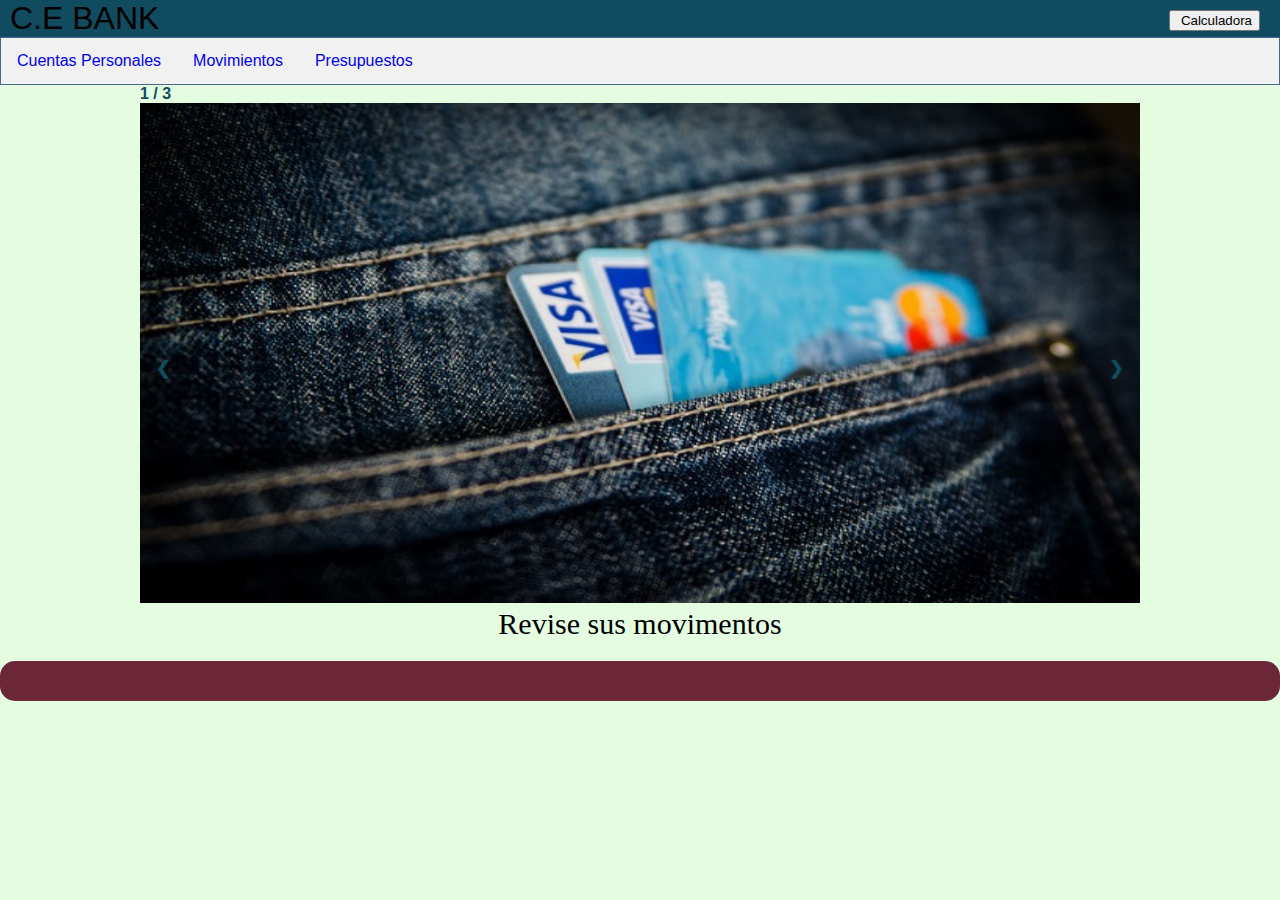
<file: HTML/index.html>
<!DOCTYPE html>
<html lang="es" dir="ltr">
  <head>
    <meta charset="utf-8">
    <title>FINANZAS PERSONALES</title>
    <link rel="stylesheet" href="../css/estilos.css">
    <link rel="stylesheet" href="https://use.fontawesome.com/releases/v5.7.0/css/all.css" integrity="sha384-lZN37f5QGtY3VHgisS14W3ExzMWZxybE1SJSEsQp9S+oqd12jhcu+A56Ebc1zFSJ" crossorigin="anonymous">

  </head>
  <body onload="init();">
    <header>
      <div class="logo">C.E BANK </div>
      <button id="BotonCalculadora"><i class="fa fa-calculator">&nbsp;</i>Calculadora</button>
      <!-- Dialogo modal-->
      <div id="miModal" class="modal">
  <!-- Contenido del modal -->
  <div class="modal-contenido">
    <span class="close">&times;</span>
    <div>
    <table class="calculadora">
    <tr>
    	<td colspan="4"><span id="resultado"></span></td>
    </tr>
    <tr>
    	<td><button id="siete">7</button></td>
    	<td><button id="ocho">8</button></td>
    	<td><button id="nueve">9</button></td>
    	<td><button id="reset">C</button></td>

    </tr>
    <tr>
    	<td><button id="cuatro">4</button></td>
    	<td><button id="cinco">5</button></td>
    	<td><button id="seis">6</button></td>
    	<td><button id="multiplicacion">*</button></td>
    </tr>
    <tr>
    	<td><button id="uno">1</button></td>
    	<td><button id="dos">2</button></td>
    	<td><button id="tres">3</button></td>
    	<td><button id="division">/</button></td>
    </tr>
    <tr>
    	<td><button id="cero">0</button></td>
    	<td><button id="suma">+</button></td>
    	<td><button id="resta">-</button></td>
    	<td><button id="igual">=</button></td>
    </tr>
    </table>
    </div>
  </div>

</div>
    </header>

    <!-- Pestañas links -->
    <nav class="tab">
  <a href="cuentas.html" class="links" >Cuentas Personales</a>
  <a href="movimientos.html" class="links" >Movimientos</a>
  <a href="presupuestos.html" class="links" >Presupuestos</a>
</nav>

    <section>
      <!-- Slideshow imagenes -->
      <div class="contenedor-slide">

  <!-- Imagenes con textos -->
  <div class="miSlides">
    <div class="numero">1 / 3</div>
    <img src="../img/credito.jpg" alt="imagen1" >
    <div class="text">Revise sus movimentos</div>
  </div>

  <div class="miSlides">
    <div class="numero">2 / 3</div>
    <img src="../img/dinero.jpg" alt="imagen2" >
    <div class="text">Tenga a la vista sus presupuestos</div>
  </div>

  <div class="miSlides">
    <div class="numero">3 / 3</div>
    <img src="../img/euro.jpg" alt="imagen3" >
    <div class="text">Controle sus gastos</div>
  </div>

  <!-- botones  -->
  <a class="anterior" onclick="plusSlides(-1)">&#10094;</a>
  <a class="siguiente" onclick="plusSlides(1)">&#10095;</a>
</div>
    </section>
    <footer>
            <div class="redes">
              <a href="https://www.facebook.com/#" target="_blank"><i class="fab fa-facebook-square"></i></a>
              <a href="https://plus.google.com/#" target="_blank"><i class="fab fa-google-plus"></i></a>
              <a href="https://twitter.com/#" target="_blank"><i class="fab fa-twitter-square"></i></a>
              <a href="https://github.com/#" target="_blank"><i class="fab fa-github"></i></a>
            </div>
      </footer>
    <script src="../js/pestanasyslide.js"></script>
    <script src="../js/modal.js"></script>
    <script src="../js/calculadora.js"></script>
  </body>
</html>
</file>
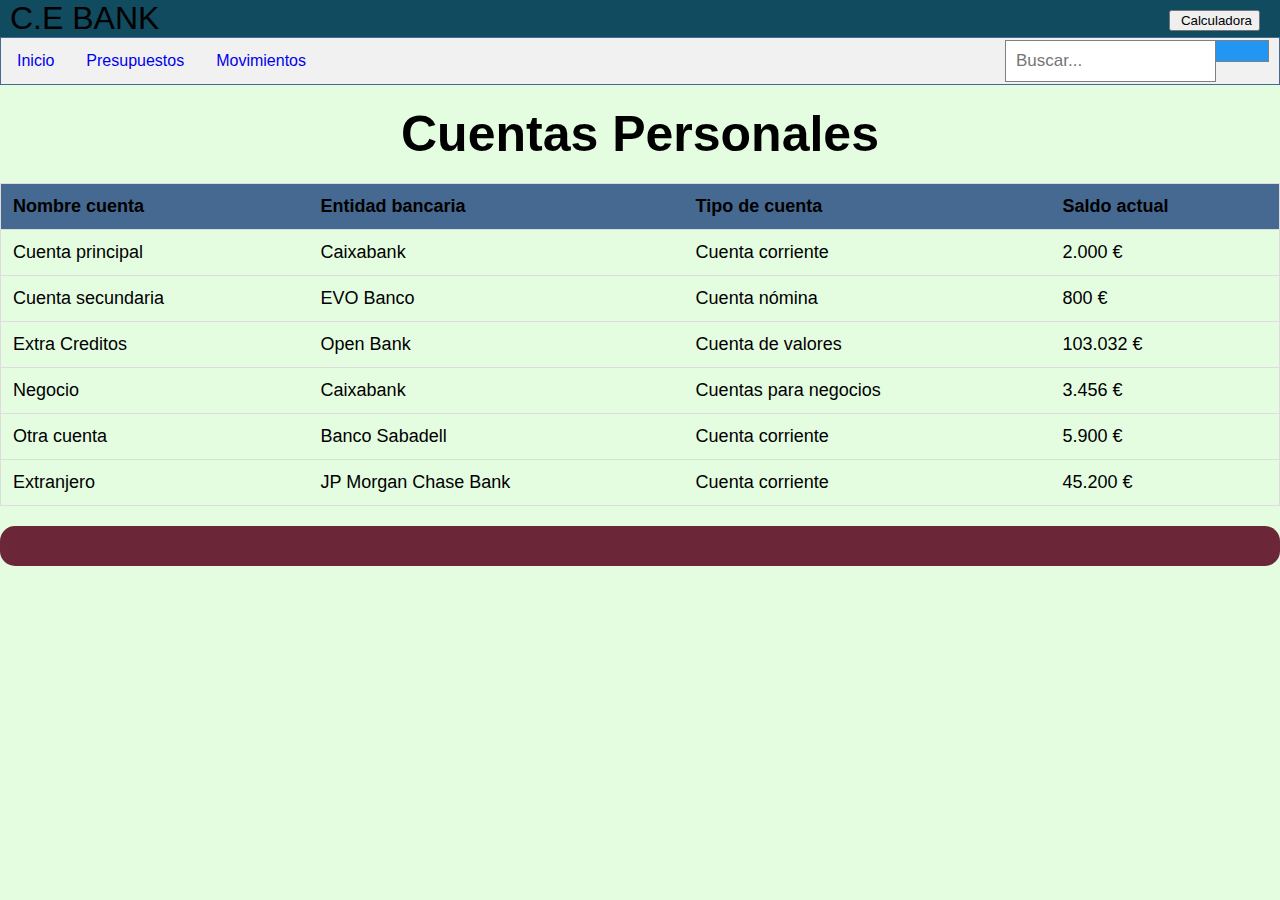
<file: HTML/cuentas.html>
<!DOCTYPE html>
<html lang="es" dir="ltr">
  <head>
    <meta charset="utf-8">
    <title>Cuentas Personales</title>
    <link rel="stylesheet" href="../css/estilos.css">
    <link rel="stylesheet" href="https://use.fontawesome.com/releases/v5.7.0/css/all.css" integrity="sha384-lZN37f5QGtY3VHgisS14W3ExzMWZxybE1SJSEsQp9S+oqd12jhcu+A56Ebc1zFSJ" crossorigin="anonymous">

  </head>
  <body onload="init();">
    <header>
      <div class="logo"> C.E BANK </div>
      <!-- Dialogo modal-->
      <button id="BotonCalculadora"><i class="fa fa-calculator">&nbsp;</i>Calculadora</button>
      <!-- Dialogo modal-->
      <div id="miModal" class="modal">
  <!-- Contenido del modal -->
  <div class="modal-contenido">
    <span class="close">&times;</span>
    <div>
    <table class="calculadora">
    <tr>
      <td colspan="4"><span id="resultado"></span></td>
    </tr>
    <tr>
      <td><button id="siete">7</button></td>
      <td><button id="ocho">8</button></td>
      <td><button id="nueve">9</button></td>
      <td><button id="reset">C</button></td>

    </tr>
    <tr>
      <td><button id="cuatro">4</button></td>
      <td><button id="cinco">5</button></td>
      <td><button id="seis">6</button></td>
      <td><button id="multiplicacion">*</button></td>
    </tr>
    <tr>
      <td><button id="uno">1</button></td>
      <td><button id="dos">2</button></td>
      <td><button id="tres">3</button></td>
      <td><button id="division">/</button></td>
    </tr>
    <tr>
      <td><button id="cero">0</button></td>
      <td><button id="suma">+</button></td>
      <td><button id="resta">-</button></td>
      <td><button id="igual">=</button></td>
    </tr>
    </table>
    </div>
  </div>

  </div>


    </header>

    <!-- Pestañas links -->
 <nav class="tab">
  <a href="index.html" class="links" >Inicio</a>
    <a href="presupuestos.html" class="links" >Presupuestos</a>
  <a href="movimientos.html" class="links" >Movimientos</a>

  <!--Filtro de búsqueda -->
  <div class="busqueda">
    <form class="caja">
      <input id="txtBusqueda" type="text" placeholder="Buscar..." name="buscar" onkeyup="Buscar();">
      <button type="submit"><i class="fas fa-search"></i></button>
    </form>
  </div>
</nav>





<article class="tabla">
    <h1>Cuentas Personales</h1>
  <table id="tblPersonas">
  <tbody>
  <tr>
  <th>Nombre cuenta</th>
  <th>Entidad bancaria</th>
  <th>Tipo de cuenta</th>
  <th>Saldo actual</th>
  </tr>
  <tr>
  <td>Cuenta principal</td>
  <td>Caixabank</td>
  <td>Cuenta corriente</td>
  <td>2.000 €</td>
  </tr>
  <tr class="alt">
  <td>Cuenta secundaria</td>
  <td>EVO Banco</td>
  <td>Cuenta nómina</td>
  <td>800 €</td>
  </tr>
  <tr>
  <td>Extra Creditos</td>
  <td>Open Bank</td>
  <td>Cuenta de valores</td>
  <td>103.032 €</td>
  </tr>
  <tr class="alt">
  <td>Negocio</td>
  <td>Caixabank</td>
  <td>Cuentas para negocios</td>
  <td>3.456 €</td>
  </tr>
  <tr>
  <td>Otra cuenta</td>
  <td>Banco Sabadell</td>
  <td>Cuenta corriente</td>
  <td>5.900 €</td>
  </tr>
  <tr>
  <td>Extranjero</td>
  <td>JP Morgan Chase Bank</td>
  <td>Cuenta corriente</td>
  <td>45.200 €</td>
  </tr>
  </tbody>
  </table>
</article>

<footer>
        <div class="redes">
          <a href="https://www.facebook.com/#" target="_blank"><i class="fab fa-facebook-square"></i></a>
          <a href="https://plus.google.com/#" target="_blank"><i class="fab fa-google-plus"></i></a>
          <a href="https://twitter.com/#" target="_blank"><i class="fab fa-twitter-square"></i></a>
          <a href="https://github.com/crisog20/Proyecto-JAVASCRIPT" target="_blank"><i class="fab fa-github"></i></a>
        </div>
  </footer>
  <script src="../js/busqueda.js"></script>
  <script src="../js/calculadora.js"></script>
  <script src="../js/modal.js"></script>
  <script src="../js/pestanasyslide.js"></script>

  </body>
</html>
</file>
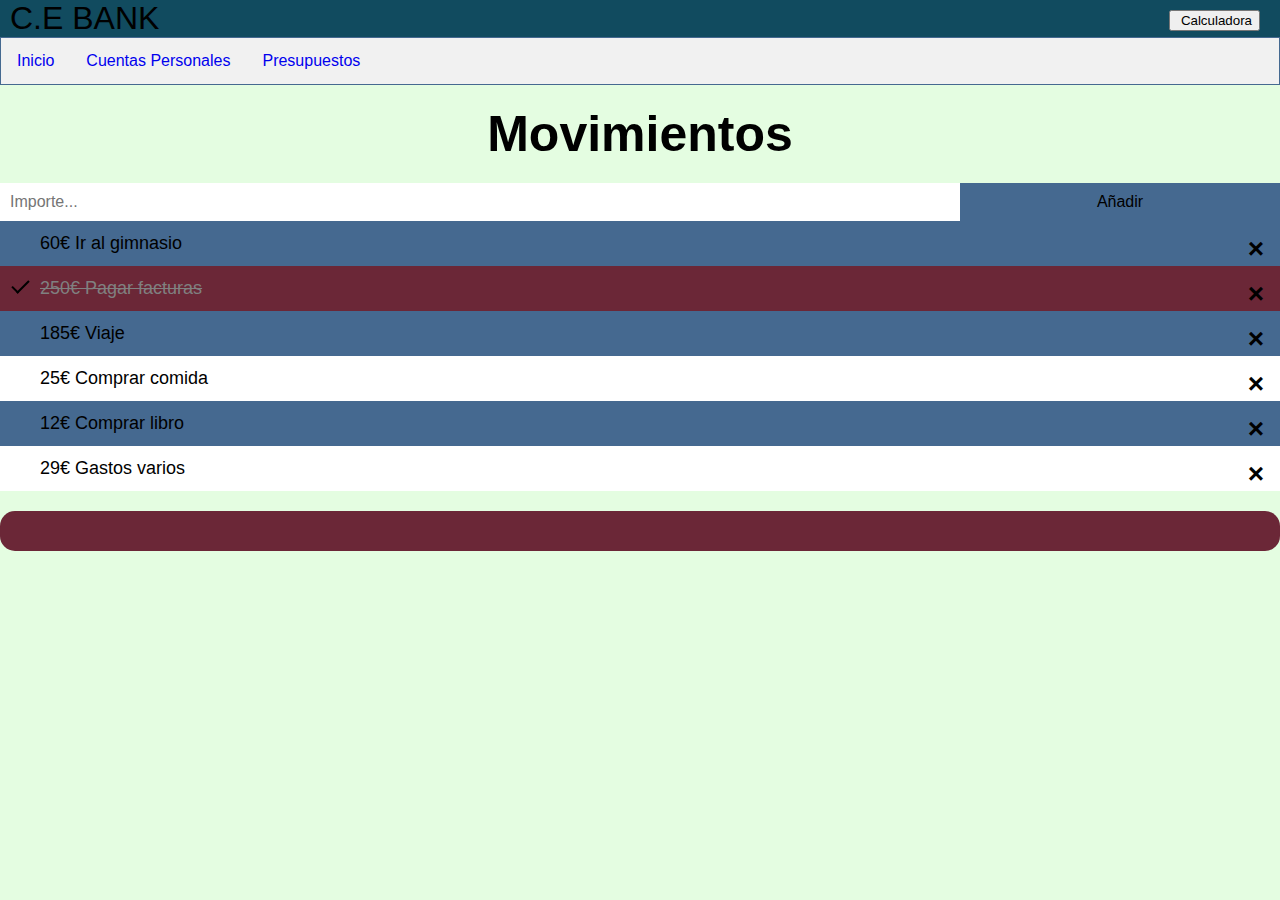
<file: HTML/movimientos.html>
<!DOCTYPE html>
<html lang="es">
  <head>
    <meta charset="utf-8">
    <title>Movimientos</title>
    <link rel="stylesheet" href="../css/estilos.css">
    <link rel="stylesheet" href="https://use.fontawesome.com/releases/v5.7.0/css/all.css" integrity="sha384-lZN37f5QGtY3VHgisS14W3ExzMWZxybE1SJSEsQp9S+oqd12jhcu+A56Ebc1zFSJ"
    crossorigin="anonymous">
  </head>
  <body onload="init();">
    <header>
      <div class="logo"> C.E BANK </div>
      <button id="BotonCalculadora"><i class="fa fa-calculator">&nbsp;</i>Calculadora</button>
      <!-- Dialogo modal-->
      <div id="miModal" class="modal">
  <!-- Contenido del modal -->
  <div class="modal-contenido">
    <span class="close">&times;</span>
    <div>

    <table class="calculadora">
    <tr>
      <td colspan="4"><span id="resultado"></span></td>
    </tr>
    <tr>
      <td><button id="siete">7</button></td>
      <td><button id="ocho">8</button></td>
      <td><button id="nueve">9</button></td>
      <td><button id="reset">C</button></td>

    </tr>
    <tr>
      <td><button id="cuatro">4</button></td>
      <td><button id="cinco">5</button></td>
      <td><button id="seis">6</button></td>
      <td><button id="multiplicacion">*</button></td>
    </tr>
    <tr>
      <td><button id="uno">1</button></td>
      <td><button id="dos">2</button></td>
      <td><button id="tres">3</button></td>
      <td><button id="division">/</button></td>
    </tr>
    <tr>
      <td><button id="cero">0</button></td>
      <td><button id="suma">+</button></td>
      <td><button id="resta">-</button></td>
      <td><button id="igual">=</button></td>
    </tr>
    </table>
    </div>
  </div>

  </div>


    </header>

    <!-- Pestañas links -->
 <div class="tab">
  <a href="index.html" class="links" >Inicio</a>
  <a href="cuentas.html" class="links" >Cuentas Personales</a>
  <a href="presupuestos.html" class="links">Presupuestos</a>
</div>

<div id="miDIV" class="header">
 <h1>Movimientos</h1>
 <input type="text" id="miInput" placeholder="Importe...">
 <span onclick="newElement()" class="addBtn">Añadir</span>
</div>

<ul id="miUL">
 <li>60€ Ir al gimnasio</li>
 <li class="checked">250€ Pagar facturas</li>
 <li>185€ Viaje</li>
 <li>25€ Comprar comida</li>
 <li>12€ Comprar libro</li>
 <li>29€ Gastos varios</li>
</ul>

<footer>
        <div class="redes">
          <a href="https://www.facebook.com/#" target="_blank"><i class="fab fa-facebook-square"></i></a>
          <a href="https://plus.google.com/#" target="_blank"><i class="fab fa-google-plus"></i></a>
          <a href="https://twitter.com/#" target="_blank"><i class="fab fa-twitter-square"></i></a>
          <a href="https://github.com/#" target="_blank"><i class="fab fa-github"></i></a>
        </div>
  </footer>
  <script  type="text/javascript" src="../js/todolist.js"></script>
<script  type="text/javascript" src="../js/pestanasyslide.js"></script>
  <script src="../js/calculadora.js"></script>
<script src="../js/modal.js"></script>
  </body>
</html>
</file>
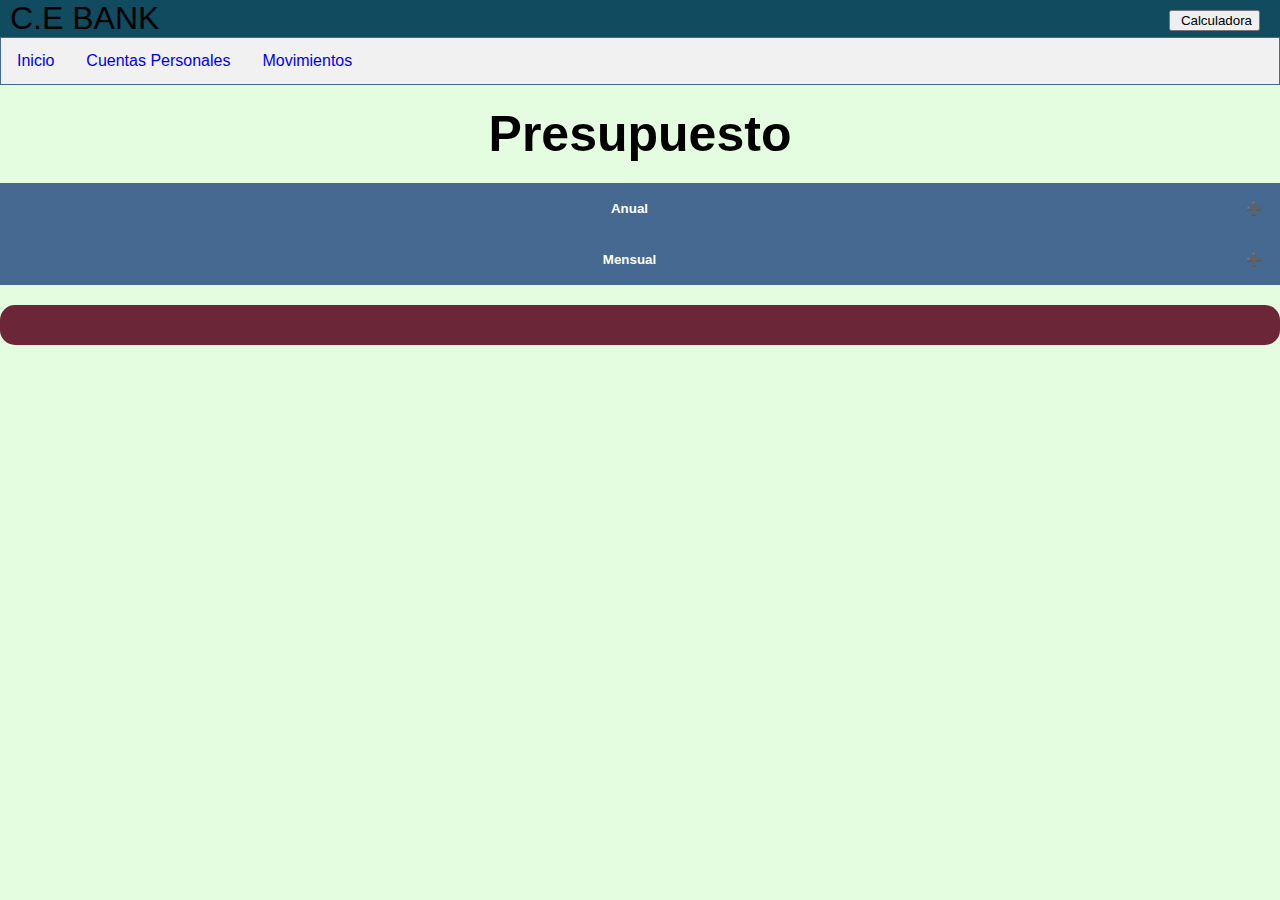
<file: HTML/presupuestos.html>
<!DOCTYPE html>
<html lang="es">
  <head>
    <meta charset="utf-8">
    <title>Presupuestos</title>
    <link rel="stylesheet" href="../css/estilos.css">
    <link rel="stylesheet" href="https://use.fontawesome.com/releases/v5.7.0/css/all.css" integrity="sha384-lZN37f5QGtY3VHgisS14W3ExzMWZxybE1SJSEsQp9S+oqd12jhcu+A56Ebc1zFSJ" crossorigin="anonymous">

  </head>
  <body onload="init();">
    <header>
      <div class="logo">C.E BANK </div>
      <button id="BotonCalculadora"><i class="fa fa-calculator">&nbsp;</i>Calculadora</button>
      <!-- Dialogo modal-->
      <div id="miModal" class="modal">
  <!-- Contenido del modal -->
  <div class="modal-contenido">
    <span class="close">&times;</span>
    <div>

    <table class="calculadora">
    <tr>
      <td colspan="4"><span id="resultado"></span></td>
    </tr>
    <tr>
      <td><button id="siete">7</button></td>
      <td><button id="ocho">8</button></td>
      <td><button id="nueve">9</button></td>
      <td><button id="reset">C</button></td>

    </tr>
    <tr>
      <td><button id="cuatro">4</button></td>
      <td><button id="cinco">5</button></td>
      <td><button id="seis">6</button></td>
      <td><button id="multiplicacion">*</button></td>
    </tr>
    <tr>
      <td><button id="uno">1</button></td>
      <td><button id="dos">2</button></td>
      <td><button id="tres">3</button></td>
      <td><button id="division">/</button></td>
    </tr>
    <tr>
      <td><button id="cero">0</button></td>
      <td><button id="suma">+</button></td>
      <td><button id="resta">-</button></td>
      <td><button id="igual">=</button></td>
    </tr>
    </table>
    </div>
  </div>

  </div>


    </header>

    <!-- Pestañas links -->

 <nav class="tab">
  <a href="index.html" class="links" >Inicio</a>
  <a href="cuentas.html" class="links" >Cuentas Personales</a>
  <a href="movimientos.html" class="links" >Movimientos</a>
</nav>

<article>
  <h1>Presupuesto</h1>
<button class="acordeon">Anual</button>
<div class="panel">
  <ul>
    <li><i class="fa fa-credit-card">&nbsp;</i><strong>Total</strong> 13000€</li>
  </ul>
</div>

<!-- Acordeon -->
<button class="acordeon">Mensual</button>
<div class="panel">
<button class="acordeon">Enero</button>
<div class="panel">

    <ul>
      <li><i class="fa fa-home">&nbsp;</i><strong>HOGAR</strong> 600€</li>
      <li><i class="fas fa-car">&nbsp;</i><strong>COCHE</strong> 300€</li>
      <li><i class="fas fa-paw">&nbsp;</i><strong>MASCOTAS</strong> 50€</li>
    </ul>
</div>
<button class="acordeon">Febrero</button>
<div class="panel">
  <ul>
    <li><i class="fa fa-home">&nbsp;</i><strong>HOGAR</strong> 600€</li>
    <li><i class="fas fa-car">&nbsp;</i><strong>COCHE</strong> 300€</li>
    <li><i class="fas fa-paw">&nbsp;</i><strong>MASCOTAS</strong> 50€</li>
  </ul>
</div><button class="acordeon">Marzo</button>
<div class="panel">
  <ul>
    <li><i class="fa fa-home">&nbsp;</i><strong>HOGAR</strong> 600€</li>
    <li><i class="fas fa-car">&nbsp;</i><strong>COCHE</strong> 300€</li>
    <li><i class="fas fa-paw">&nbsp;</i><strong>MASCOTAS</strong> 50€</li>
  </ul>
</div>
<button class="acordeon">Abril</button>
<div class="panel">
  <ul>
    <li><i class="fa fa-home">&nbsp;</i><strong>HOGAR</strong> 600€</li>
    <li><i class="fas fa-car">&nbsp;</i><strong>COCHE</strong> 300€</li>
    <li><i class="fas fa-paw">&nbsp;</i><strong>MASCOTAS</strong> 50€</li>
  </ul>
</div><button class="acordeon">Mayo</button>
<div class="panel">
  <ul>
    <li><i class="fa fa-home">&nbsp;</i><strong>HOGAR</strong> 600€</li>
    <li><i class="fas fa-car">&nbsp;</i><strong>COCHE</strong> 300€</li>
    <li><i class="fas fa-paw">&nbsp;</i><strong>MASCOTAS</strong> 50€</li>
  </ul>
</div><button class="acordeon">Junio</button>
<div class="panel">
  <ul>
    <li><i class="fa fa-home">&nbsp;</i><strong>HOGAR</strong> 600€</li>
    <li><i class="fas fa-car">&nbsp;</i><strong>COCHE</strong> 300€</li>
    <li><i class="fas fa-paw">&nbsp;</i><strong>MASCOTAS</strong> 50€</li>
  </ul>
</div><button class="acordeon">Julio</button>
<div class="panel">
  <ul>
    <li><i class="fa fa-home">&nbsp;</i><strong>HOGAR</strong> 600€</li>
    <li><i class="fas fa-car">&nbsp;</i><strong>COCHE</strong> 300€</li>
    <li><i class="fas fa-paw">&nbsp;</i><strong>MASCOTAS</strong> 50€</li>
  </ul>
</div><button class="acordeon">Agosto</button>
<div class="panel">
  <ul>
    <li><i class="fa fa-home">&nbsp;</i><strong>HOGAR</strong> 600€</li>
    <li><i class="fas fa-car">&nbsp;</i><strong>COCHE</strong> 300€</li>
    <li><i class="fas fa-paw">&nbsp;</i><strong>MASCOTAS</strong> 50€</li>
      <li><i class="fas fa-map">&nbsp;</i><strong>VACACIONES</strong> 1000€</li>
  </ul>
</div><button class="acordeon">Septiembre</button>
<div class="panel">
  <ul>
    <li><i class="fa fa-home">&nbsp;</i><strong>HOGAR</strong> 600€</li>
    <li><i class="fas fa-car">&nbsp;</i><strong>COCHE</strong> 300€</li>
    <li><i class="fas fa-paw">&nbsp;</i><strong>MASCOTAS</strong> 50€</li>
  </ul>
</div><button class="acordeon">Octubre</button>
<div class="panel">
  <ul>
    <li><i class="fa fa-home">&nbsp;</i><strong>HOGAR</strong> 600€</li>
    <li><i class="fas fa-car">&nbsp;</i><strong>COCHE</strong> 300€</li>
    <li><i class="fas fa-paw">&nbsp;</i><strong>MASCOTAS</strong> 50€</li>
  </ul>
</div><button class="acordeon">Noviembre</button>
<div class="panel">
  <ul>
    <li><i class="fa fa-home">&nbsp;</i><strong>HOGAR</strong> 600€</li>
    <li><i class="fas fa-car">&nbsp;</i><strong>COCHE</strong> 300€</li>
    <li><i class="fas fa-paw">&nbsp;</i><strong>MASCOTAS</strong> 50€</li>

  </ul>
</div>
<button class="acordeon">Diciembre</button>
<div class="panel">
  <ul>
    <li><i class="fa fa-home">&nbsp;</i><strong>HOGAR</strong> 600€</li>
    <li><i class="fas fa-car">&nbsp;</i><strong>COCHE</strong> 300€</li>
    <li><i class="fas fa-paw">&nbsp;</i><strong>MASCOTAS</strong> 50€</li>
      <li><i class="fas fa-map">&nbsp;</i><strong>VACACIONES</strong> 1000€</li>
  </ul>
</div>
</div>
  </article>

  <!-- Footer -->
  <footer>
          <div class="redes">
            <a href="https://www.facebook.com/#" target="_blank"><i class="fab fa-facebook-square"></i></a>
            <a href="https://plus.google.com/#" target="_blank"><i class="fab fa-google-plus"></i></a>
            <a href="https://twitter.com/#" target="_blank"><i class="fab fa-twitter-square"></i></a>
            <a href="https://github.com/#" target="_blank"><i class="fab fa-github"></i></a>
          </div>
    </footer>

<script src="../js/pestanasyslide.js"></script>
<script src="../js/acordeon.js"></script>
<script src="../js/modal.js"></script>
  <script src="../js/calculadora.js"></script>
  </body>
</html>
</file>
<file: css/estilos.css>
/***Estilos generales***/
* {box-sizing:border-box;
  font-family: verdana, sans-serif;
  margin: 0;
}

body {
  background-color: #e4fde1
}

  h1 {margin: 20px;
    text-align:center;
    font-size: 50px;
  }

/***cabecera***/
header{overflow: auto;
  background-color: #114b5f}
.logo{
  margin-left: 10px;
  float: left;
  font-size:2em}

  /***Modal***/

/* The Modal (background) */
.modal {
  display: none; /* Hidden by default */
  position: fixed; /* Stay in place */
  z-index: 1; /* Sit on top */
  padding-top: 100px; /* Location of the box */
  left: 0;
  top: 0;
  width: 100%; /* Full width */
  height: 100%; /* Full height */
  overflow: auto; /* Enable scroll if needed */
  background-color: rgb(0,0,0); /* Fallback color */
  background-color: rgba(0,0,0,0.4); /* Black w/ opacity */
}

/* Modal Content */
.modal-contenido {
  background-color: #456990;
  margin: auto;
  padding: 20px;
  border: 1px solid #888;
  width: 80%;
}

/* Boton de cerrado */
.close {
  color: white;
  float: right;
  font-size: 28px;
  font-weight: bold;
}

.close:hover,
.close:focus {
  color: #000;
  text-decoration: none;
  cursor: pointer;
}
  /***Calculadora***/
#BotonCalculadora{float: right;
  margin-top: 10px;
  margin-right: 20px}

  .calculadora{
  	display:block;
  	margin:0 auto;
  	padding:20px;
  	background-color:#6b2737;
  	width:350px;
  	height:400px;
  	border: 1px solid black;
  }

  .calculadora td button {
  	display:block;
  	width:40px;
  	height: 40px;
  	font-size: 15px;
  }

  #creditos {
  	display:block;
  	padding-top:20px;
  	text-align: center;
  	width:300px;
  }

  #resultado {
  	display:block;
  	text-align: center;
  	font-size: 40px;
  	margin-bottom: 50px;
  	width:300px;
  	height: 100px;
  	line-height: 100px;
  	background-color:#fff;
  	border: 1px solid black
  }

/***Filtro de búsqueda***/
.busqueda{

  float: right;
  margin-right: 10px;
  margin-top: 2px;
}

.acceso{
  float: right;
  margin-right: 10px;
}

.acceso button{

  border-radius: 10px;
  border: none;
  padding:5px;
}
/* Estilo del campo de búsqueda */
form.caja input[type=text] {
  padding: 10px;
  font-size: 17px;
  border: 1px solid grey;
  float: left;
  width: 80%;
  background: #ffffff;
}

/* Estilo del botón de envío */
form.caja button {
  float: left;
  width: 20%;
  padding: 10px;
  background: #2196F3;
  color: white;
  font-size: 17px;
  border: 1px solid grey;
  border-left: none; /* Prevenir los bordes dobles*/
  cursor: pointer;
}

form.caja button:hover {
  background: #0b7dda;
}


  /*** Estilo de pestañas ***/
  .tab {
    overflow: hidden;
    border: 1px solid #456990;
    background-color: #f1f1f1;
    }

  /* Estilo de los botones que se utilizan para abrir el contenido de la pestaña*/
  .tab a {
    background-color: inherit;
    float: left;
    border: none;
    outline: none;
    cursor: pointer;
    padding: 14px 16px;
    transition: 0.3s;
    text-decoration: none;
    margin: 0 auto;
    }

  /* Cambiar el color de fondo de los botones al pasar el ratón.*/
  .tab a:hover {
    background-color: #456990;
  }

  /* Crear una clase activa / actual*/
  .tab a.active {
    background-color: #ccc;
  }


/***slide imagenes***/
.contenedor-slide {
  max-width: 1000px;
  position: relative;
  margin: auto;
}

.miSlides {
  display: none;
}

/*Cambiamos el tamaño de las imágenes para que se adecue al tamaño de la página*/
img{
  width: 100%;
  height: 500px
}

.text{
  text-align: center;
font-family: cursive;
font-size: 30px;
margin-bottom: 10px
}
.numero{
  color: #114b5f;
font-weight: bold;
}

/* botones anterior y siguiente*/
.anterior, .siguiente {
  cursor: pointer;
  position: absolute;
  top: 50%;
  width: auto;
  margin-top: -22px;
  padding: 16px;
  color: #114b5f;
  font-weight: bold;
  font-size: 18px;
  transition: 0.6s ease;
  border-radius: 0 3px 3px 0;
  user-select: none;
}

/* Coloque el botón "siguiente" a la derecha */
.siguiente {
  right: 0;
  border-radius: 3px 0 0 3px;
}

/* Al pasar por encima, añadir un color de fondo negro con un poco ver a través */
.anterior:hover, .siguiente:hover {
  background-color: rgba(0,0,0,0.8);
}

/***Acordeon***/
.acordeon {
  background-color: #456990;
  color: white;
  font-weight: bold;

  cursor: pointer;
  padding: 18px;
  width: 100%;
  text-align:center;
  border: none;
  outline: none;
  transition: 0.4s;
}

/* Añade un color de fondo al boton cuando se clickea en el o cuando se pasa el ratón sobre él (hover) */
.active, .acordeon:hover {
  background-color: #114b5f;
}

.panel {
  text-align:center;
  padding: 0 18px;
  display: none;
  overflow: hidden; /*Estilo del panel hidden por defecto*/
}

li{ list-style-type: none;

}
.acordeon:after {
  content: '\02795'; /* Carácter Unicode del signo "más" (+) */
  font-size: 13px;
  float: right;
  margin-left: 5px;
}

.active:after {
  content: "\2796"; /* Carácter Unicode del signo "menos" (-) */
}



/***To do list***/
/* Eliminar márgenes y relleno de la lista. */
#miUL {
  margin: 0;
  padding: 0;
}

/* Estilo de los elementos de la lista */
#miUL li {
  cursor: pointer;
  position: relative;
  padding: 12px 8px 12px 40px;
  list-style-type: none;
  background: #eee;
  font-size: 18px;
  transition: 0.2s;

  /* hacer que los elementos de la lista no sean seleccionables */
  -webkit-user-select: none;
  -moz-user-select: none;
  -ms-user-select: none;
  user-select: none;
}

/*Establecer todos los elementos de la lista impar a un color diferente (rayas de cebra) */
#miUL li:nth-child(odd) {
  background: #456990;
}

#miUL li:nth-child(even) {
  background: white;
}

/* Color de fondo más oscuro en el hover */
#miUL li:hover {
  background: #6b2737;
}

/*   Cuando haga clic en, agregue un color de fondo y elimine el texto */
#miUL li.checked {
  background: #6b2737;
  color: grey;
  text-decoration: line-through;
}

/* Añadir una marca "marcada" cuando se hace clic  */
#miUL li.checked::before {
  content: '';
  position: absolute;
  border-color: black;
  border-style: solid;
  border-width: 0 2px 2px 0;
  top: 10px;
  left: 16px;
  transform: rotate(45deg);
  height: 15px;
  width: 7px;
}

/* Estilo del botón de cierre */
.close {
  color: black;
  position: absolute;
  right: 0;
  top: 0;
  padding: 12px 16px 12px 16px;
}

.close:hover {
  background-color: #f44336;
  color: white;
}

/* Borrar flotantes después de la cabecera */
.header:after {
  content: "";
  display: table;
  clear: both;
}

/* Estilo del input */
input {
  margin: 0;
  border: none;
  border-radius: 0;
  width: 75%;
  padding: 10px;
  float: left;
  font-size: 16px;
}

/* Estilo del botón "Añadir" */
.addBtn {
  padding: 10px;
  width: 25%;
  background: #456990;
  color: black;
  float: left;
  text-align: center;
  font-size: 16px;
  cursor: pointer;
  transition: 0.3s;
  border-radius: 0;
}

.addBtn:hover {
  background-color: #6b2737;
}


/***filtro de búsqueda***/
#tblPersonas {
  border-collapse: collapse;
  width: 100%;
  border: 1px solid #ddd;
  font-size: 18px;
}

#tblPersonas th {
  text-align: left;
  padding: 12px;
  background-color: #456990;
}

#tblPersonas td {
  text-align: left;
  padding: 12px;
}

#tblPersonas tr {
  border-bottom: 1px solid #ddd;
}

#tblPersonas tr.header, #tblPersonas tr:hover {
  background-color: #114B5F;
}
/*footer*/
footer{
  border-radius: 15px;
  text-align: center;
  margin-top: 20px;
  height: auto;
  position: sticky; /*Posición fija en la parte de abajo de la página de forma permanente*/
 left: 0;
 bottom: 0;
 width: 100%;
   height: 40px;
   background-color: #6b2737;
   color: white;
   text-align: center;
  }
  .redes{
    display: inline-block;
    font-size: 30px;
    color: #f45b69;
  }
</file>
